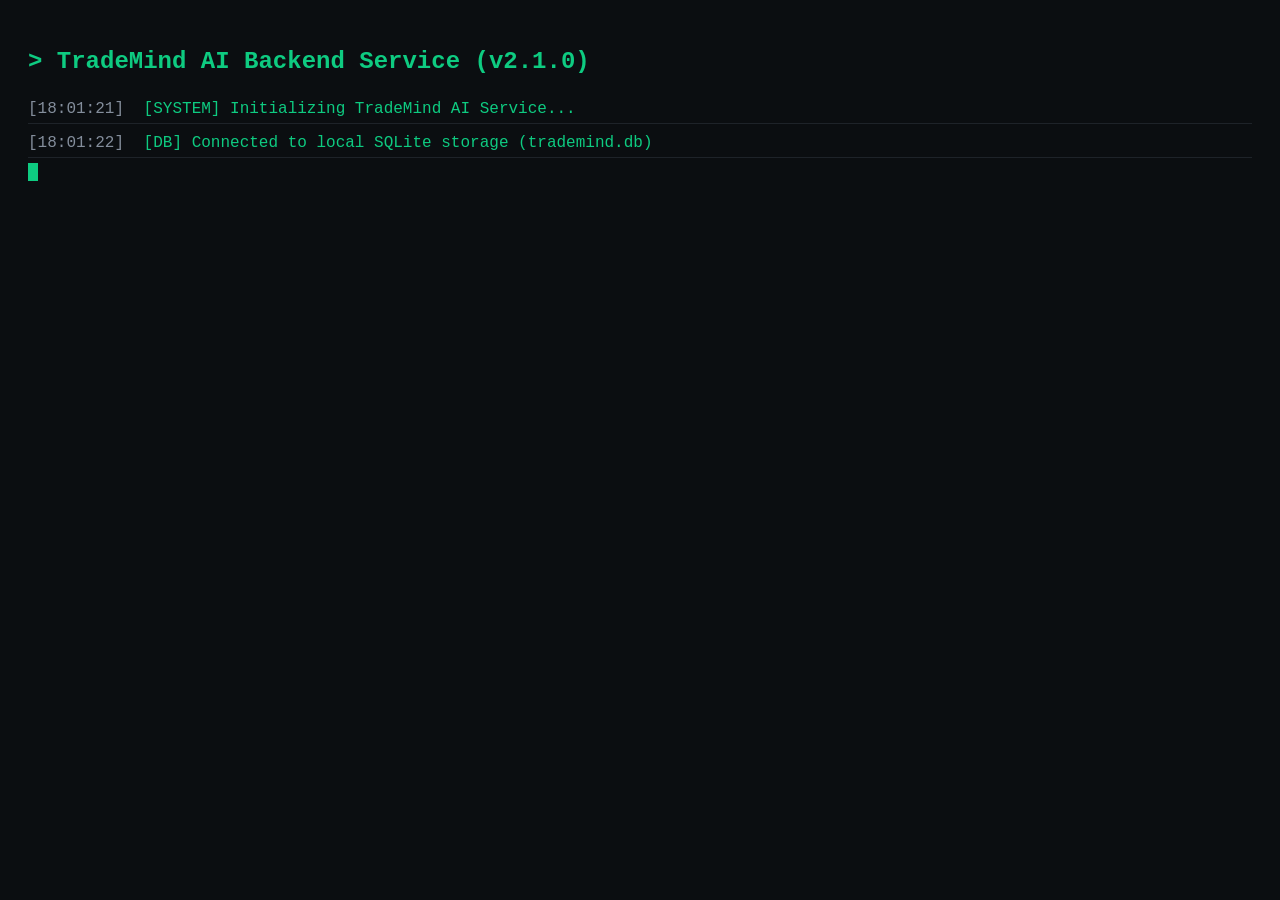
<file: src/web2/templates/logs.html>
<!DOCTYPE html>
<html lang="en">
<head>
    <meta charset="UTF-8">
    <title>TradeMind AI - Backend Logs</title>
    <style>
        body { background-color: #0b0e11; color: #0ecb81; font-family: 'Courier New', monospace; padding: 20px; }
        .log-entry { margin-bottom: 5px; border-bottom: 1px solid #1e2329; padding: 5px 0; }
        .timestamp { color: #848e9c; margin-right: 10px; }
        .info { color: #f0b90b; }
        .cursor { display: inline-block; width: 10px; height: 18px; background: #0ecb81; animation: blink 1s infinite; }
        @keyframes blink { 50% { opacity: 0; } }
    </style>
</head>
<body>
    <h2>> TradeMind AI Backend Service (v2.1.0)</h2>
    <div id="logs"></div>
    <div class="cursor"></div>

    <script>
        const logs = [
            "[SYSTEM] Initializing TradeMind AI Service...",
            "[DB] Connected to local SQLite storage (trademind.db)",
            "[AUTH] Binance Testnet Keys loaded",
            "[MARKET] Connecting to CCXT (Binance Spot)... OK",
            "[MARKET] Connecting to CoinGecko API... OK",
            "[INTEL] Fear & Greed Index: 65 (Greed)",
            "[INTEL] Global Volatility: 4.2% (High)",
            "[SERVER] Server listening on http://127.0.0.1:8000",
            "[AGENT] OpenClaw Bridge active on port 18789",
            "[INFO] Waiting for incoming trade signals...",
            "[SYNC] Synced 50 trades for BTCUSDT",
            "[ANALYSIS] Running FOMO Detector... DONE",
            "[ANALYSIS] Running Revenge Trading Detector... DONE",
            "[RISK] Alert: High volatility detected. Guardrails active."
        ];

        let i = 0;
        function addLog() {
            if (i < logs.length) {
                const div = document.createElement('div');
                div.className = 'log-entry';
                const time = new Date().toISOString().split('T')[1].split('.')[0];
                div.innerHTML = `<span class="timestamp">[${time}]</span> ${logs[i]}`;
                document.getElementById('logs').appendChild(div);
                window.scrollTo(0, document.body.scrollHeight);
                i++;
                setTimeout(addLog, Math.random() * 800 + 200);
            }
        }
        addLog();
    </script>
</body>
</html>
</file>
